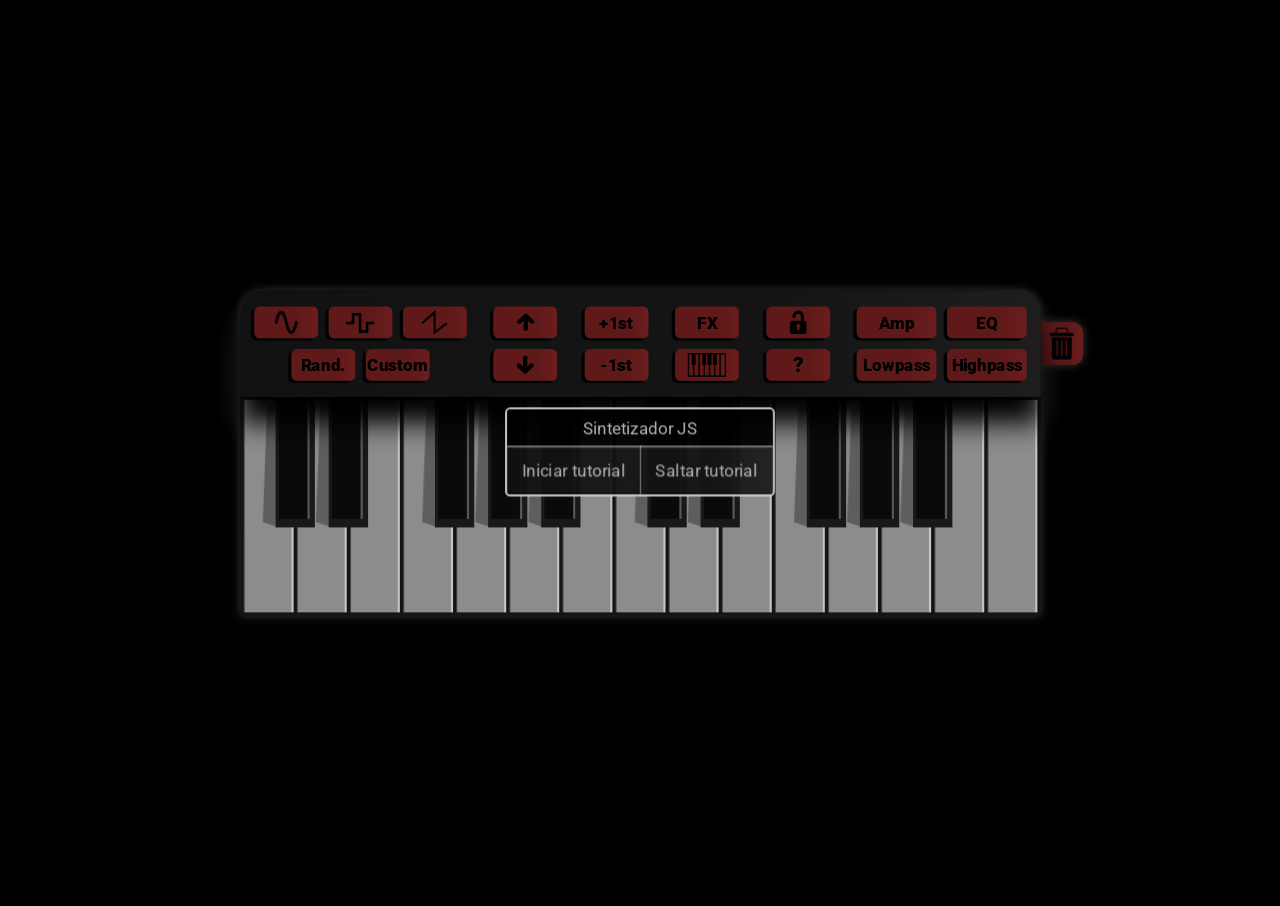
<file: index.html>
<!DOCTYPE html>
<html lang="es">
<head>
    <meta charset="UTF-8">
    <meta name="viewport" content="width=device-width, initial-scale=1, user-scalable=no">

    <title>Sintetizador</title>

    <link rel="icon" href="./media/teclado.png">

    <link rel="preconnect" href="https://fonts.googleapis.com">
    <link rel="preconnect" href="https://fonts.gstatic.com" crossorigin>
    <link href="https://fonts.googleapis.com/css2?family=Roboto:ital,wght@0,100..900;1,100..900&display=swap" rel="stylesheet">

    <link rel="stylesheet" href="./style.css">

</head>

<body>

    <div id="contCanvas">
        <div id="botones">
            <div id="contOndas">
                <div id="parte1">
                    <div class="boton" id="botSeno">
                        <img src="./media/seno.png" alt="">
                    </div>
                    <div class="boton" id="botCuadrada">
                        <img src="./media/cuadrada.png" alt="">
                    </div>
                    <div class="boton" id="botTriangular">
                         <img src="./media/triangular.png" alt="">
                    </div>
                </div>
                <div id="parte2">
                    <div class="boton" id="botRandom">Rand.</div>
                    <div class="boton" id="botCustom">Custom</div>
                    <div class="boton" id="botDrums">
                         <img src="./media/drums.png" alt="">
                    </div>
                </div>  
            </div>
            <div id="contOctavas">
                <div class="boton" id="subirOctava">
                    <img src="./media/arriba.png" alt="">
                </div>
                <div class="boton" id="bajarOctava">
                     <img src="./media/arriba.png" alt="">
                </div>
            </div>
            <div id="contTrans">
                <div class="boton" id="mas1st">+1st</div>
                <div class="boton" id="menos1st">-1st</div>
            </div>
            <div id="contFX">
                <div class="boton" id="botFX">FX</div>
                <div class="boton" id="botInst">
                    <img src="./media/teclado.png" alt="">
                </div>
            </div>
            <div id="contAyuda">
                <div class="boton" id="botCentrar">
                    <!-- <img src="./media/centrar.png" alt=""> -->
                    <img src="./media/bloqueo.png" alt="">
                    <!-- <img src="./media/desbloqueo.png" alt=""> -->
                </div>
                <div class="boton" id="botAyuda">?</div>
            </div>
            <div id="contEnv">
                <div id="parte3">
                    <div class="boton" id="botAmp1">Amp</div>
                    <div class="boton" id="botEQ1">EQ</div>
                </div>
                <div id="parte4">
                    <div class="boton" id="botLow1">Lowpass</div>
                    <div class="boton" id="botHigh1">Highpass</div>
                </div>    
            </div>
        </div>

        <canvas id="teclado" height="206" width="753"></canvas>

        <canvas id="env" height="202" width="702"></canvas>
        <div id="trans">0st</div>
        <canvas id="custom" height="202" width="704"></canvas>
        <div id="refrescar">
            <img src="./media/refrescar.png" alt="">
        </div>
        <canvas id="ancho" height="202" width="40"></canvas>
        <canvas id="ecu" height="202" width="704"></canvas>
        <canvas id="efectos" height="220" width="753"></canvas>
        <div id="instrumentos">
            <div id="contInst">
                <div id="botIzq">◀</div>
                <div id="textoIns">Piano</div>
                <div id="botDer">▶</div>
            </div>
        </div>
        <div id="borrar">
            <img src="./media/borrar.png" alt="">
        </div>

        <div id="bloqueoAux"></div>

        <div id="bloqueoGral"></div>
        <div id="tutorial">
            <div id="barraTut">Sintetizador JS</div>
            <div id="textoTut"></div>
            <div id="saltar">Saltar tutorial</div>
            <div id="iniciar">Iniciar tutorial</div>
            <div id="bloqueoTut"></div>
        </div>

    </div>    

    <div id="debug"></div>
    <div id="debug2"></div>

    <canvas id="canvaPrueba" height="200" width="1000"></canvas>
    <!-- <input id="slide1" type="range" min="0" max="0.99" value="0.5" step="0.01"> -->
    <!-- <input id="slide2" type="range" min="0" max="1" value="0.5" step="0.01"> -->

    
    <script src="script.js"></script>
    <script src="muestreos.js"></script>
    <script src="instrumentos.js"></script>
    <script src="eventos.js"></script>
    <script src="tutorial.js"></script>

</body>

</html>
</file>
<file: style.css>
*{
    user-select: none; /* Evita la selección de texto */
    cursor: default;
    margin: 0px;
    padding: 0px;
    font-family: 'Roboto', sans-serif;
    font-optical-sizing: auto;
    font-style: normal;
    /* font-variation-settings:"wdth"; */
}
html{
    height: 100%;
    background-color: rgb(0, 0, 0);
}

body{
    display: flex;
    flex-direction: column;
    justify-content: center;
    align-items: center;
    -webkit-filter: drop-shadow(0px 0px 5px #383838);
    filter: drop-shadow(0px 0px 5px #383838);
    min-height: 100%;
    min-width: 100%;
    width: 1000px;
}

canvas{
    z-index: 1;
}

.boton{
    background-image: linear-gradient(to right, rgb(95, 25, 25),rgb(95, 25, 25),rgb(95, 25, 25), rgb(107, 29, 29));
    width: 60px;
    height: 30px;
    justify-content: center;
    align-items: center;
    display: flex;
    box-shadow: -3px 2px 1px rgb(0, 0, 0);
    border-radius: 5px;
    background-position: center;
    background-repeat: no-repeat;
    margin:5px;
}

.boton img{
    height: 80%;
}

#parte1,#parte2{
    display: flex;
}

#botDrums img{height: 110%;transform: rotate(30deg) translateY(-1px);}

#botCuadrada img{height: 70%;}

#subirOctava img{height: 55%;}
#bajarOctava img{height: 55%;transform: rotate(180deg);}

#refrescar img{height: 70%;}
#borrar img{height: 75%;}
#botCentrar img {height: 75%;}

#botInst img{height: 120%;}

#botones{
    display: flex;
    justify-content: space-around;
    align-items: center;
    width: 753px;
    height: 100px;
    font-size: 28px;
    box-shadow: 0px 25px 25px rgb(0, 0, 0);
    z-index: 2;
    border-top-left-radius: 20px;
    border-top-right-radius: 20px;
    position:relative;
    background-image: linear-gradient(to right, rgb(17, 17, 17),rgb(20, 20, 20),rgb(20, 20, 20), rgb(30, 30, 30));
}

#instrumentos{
    background-color: rgb(20, 20, 20);
    width: 260px;
    height: 50px;
    position: absolute;
    top: 0px;
    display: flex;
    justify-content: center;
    align-items: center;
    border-top-left-radius: 10px;
    border-top-right-radius: 10px;
}

#contInst{
    display: flex;
    justify-content: center;
    align-items: center;
    width: 80%;
    box-shadow: -2px 3px 1px rgb(0, 0, 0);
}

#textoIns{
    width: 80%;
    height: 35px;
    color:rgb(110, 110, 110);
    display: flex;
    justify-content: center;
    align-items: center;
    background-color: rgb(12, 12, 12);
}

#botIzq,#botDer{
    height: 33px;
    width: 33px;
    background-color: rgb(12, 12, 12);
    border:solid 1px rgb(33, 33, 33);
    display: flex;
    justify-content: center;
    align-items: center;
    font-size: 15px;
    font-weight: 900;
    color:rgb(84, 84, 84);
}

.boton:hover,#borrar:hover{
    transform: scale(1.03);transition:transform 0.1s;
}
.boton:active,#borrar:active{
    transform: scale(1.02);
}

#botIzq:hover,#botDer:hover{
    transform: scale(1.04);transition: transform 0.1s;
}
#botIzq:active,#botDer:active{
    transform: scale(1.02);
}

#teclado{
    width: 753px;
    background-color: #141414;
}

#contCanvas{
    position:relative;
    display: flex;
    justify-content: center;
    flex-direction: column;
    align-items: center;
    width: 753px;
    margin:300px 30px;
    bottom:0px;
    right: 0px;
}
#env{
    position:absolute;
    z-index: 0;
    /* top:-82px; */
    top:0px;
    left: 20px;
    background-color: rgb(12, 12, 12);
    border-top-right-radius: 10px;
    border-top-left-radius: 10px;
}
#custom,#ecu,#efectos{
    position:absolute;
    z-index: 0;
    background-color: rgb(12, 12, 12);
    border-top-right-radius: 10px;
    border-top-left-radius: 10px;
}
#custom,#ecu{
    left: 20px;
    top:0px;
}
#efectos{
    left:0px;
    top:10px;
}

#botones>div{
    display: flex;
    /* height: 100%; */
}
#contOndas{
    align-items: center;
    flex-direction: column;
}
#contOctavas{
    flex-direction: column;
    justify-content: center;
}
#contEnv,#contTrans,#contOndas,#contFX,#contBotInst,#contAyuda{
    font-size: 16px;
    font-weight: 900;
    justify-content: center;
    align-items: center;
}

#contTrans,#contFX{flex-direction: column;}
#contAyuda{flex-direction: column;font-size: 20px;}


#trans{
    position:absolute;
    top:0px;
    left:372px;
    font-weight: 600;
    display: flex;
    justify-content: center;
    align-items: center;
    color: rgba(122, 31, 31, 0.6);
    height: 30px;
    width: 50px;
    background-color: rgb(6, 6, 6);
    border-top-right-radius: 10px;
    border-top-left-radius: 10px;
    z-index: 1;
}

#refrescar,#borrar{
    display: flex;
    justify-content: center;
    align-items: center;
    position:absolute;
    width: 40px;
    height: 40px;
    background-image: linear-gradient(to right, rgb(95, 25, 25),rgb(95, 25, 25),rgb(95, 25, 25), rgb(107, 29, 29));
    z-index: -1;
}

#refrescar{
    top:0px;
    left: 40px;
    border-bottom-left-radius: 10px;
    border-top-left-radius: 10px;
}

#borrar{
    top:30px;
    right: -40px;
    border-bottom-right-radius: 10px;
    border-top-right-radius: 10px;
}

#ancho{
    position:absolute;
    background-color: #141414;
    left: 10px;
    top:50px;
    z-index: 0;
}

#contEnv{
    flex-direction:column;
}
#contEnv>div{
    display: flex;
}
#botLow1,#botHigh1,#botAmp1,#botEQ1{
    width: 75px;
}

#bloqueoAux{
    width: 820px;
    height: 240px;
    /* background-color: red; */
    position:absolute;
    top:100px;
    z-index: -1;
}

#botDrums{display:none;}

#bloqueoGral{
    width: 900px;
    height: 600px;
    /* background-color: red; */
    position: absolute;
    top:-250px;
    z-index: 2;
}

#tutorial{
    display: flex;
    /* justify-content: center;
    align-items: center; */
    color: rgb(185, 185, 185);
    position:absolute;
    z-index: 3;
    background-image: linear-gradient(to right, rgb(17, 17, 17),rgb(20, 20, 20),rgb(20, 20, 20), rgb(30, 30, 30));
    border: solid 2px rgba(255, 255, 255, 0.774);
    border-radius: 5px;
    width: 250px;
    height:80px;
    overflow: hidden;
    opacity: 0.95;
    top:110px;
    right: 250px;
    transform: scale(1);
}

/* #tutorial div{ */
#barraTut,#textoTut,#saltar,#iniciar{
    display: flex;
    justify-content: center;
    align-items: center;
    position: absolute;
    text-align: center;
    position: absolute;
}

#saltar,#iniciar{
    overflow: hidden;
}

#barraTut{
    background-color: rgb(0, 0, 0);
    width: 100%;
    height: 35px;
    top:0px;
    border-bottom: 1px solid rgba(255,255,255,0.5);
}

#textoTut{
    top:35px;
    width: 100%;
    height: 0px;
    overflow: hidden;
}

#bloqueoTut{
    background-color: rgba(0, 0, 0, 0.4);
    position:absolute;
    bottom:0px;
    width: 100%;
    height: 45px;
    display: none;
}

#iniciar{left: 0px;bottom:0px; width: 50%;height: 45px;border-right: 1px solid rgba(255, 255, 255, 0.5);border-top:1px solid rgba(255,255,255,0.5)}
#saltar{right:0px;bottom:0px; width: 50%;height: 45px;border-top:1px solid rgba(255,255,255,0.5)}


  @keyframes crecer {
    from {
      transform: scale(0.05);
    }
    to {
      transform: scale(1);
    }
  }
  @keyframes foco {
    0% {
      transform: scale(0.95);
      opacity: 1;
    }
    50% {
      transform: scale(1.05);
      opacity: 0.5;
    }
    100% {
      transform: scale(0.95);
      opacity: 1;
    }
  }

  #tutorial{
    animation: crecer 0.5s normal ;
  }

/* #env{top:-102px;} */
/* #ecu{top:-202px;} */
/* #efectos{top:-202px;} */
/* #instrumentos{top:-100px;} */

#debug,#debug2,#debug3{
    /* width: 50px; */
    text-align: center;
    background-color: rgb(150, 76, 76);
    display: none;
}

#debug2{
    width: 50px;
    height: 50px;
    background-color: red;
}

#canvaPrueba{
    margin-top: 20px;
    background-color: #141414;
    display: none;
}

input{
    width: 500px;
    margin-top:20px;
}
</file>
